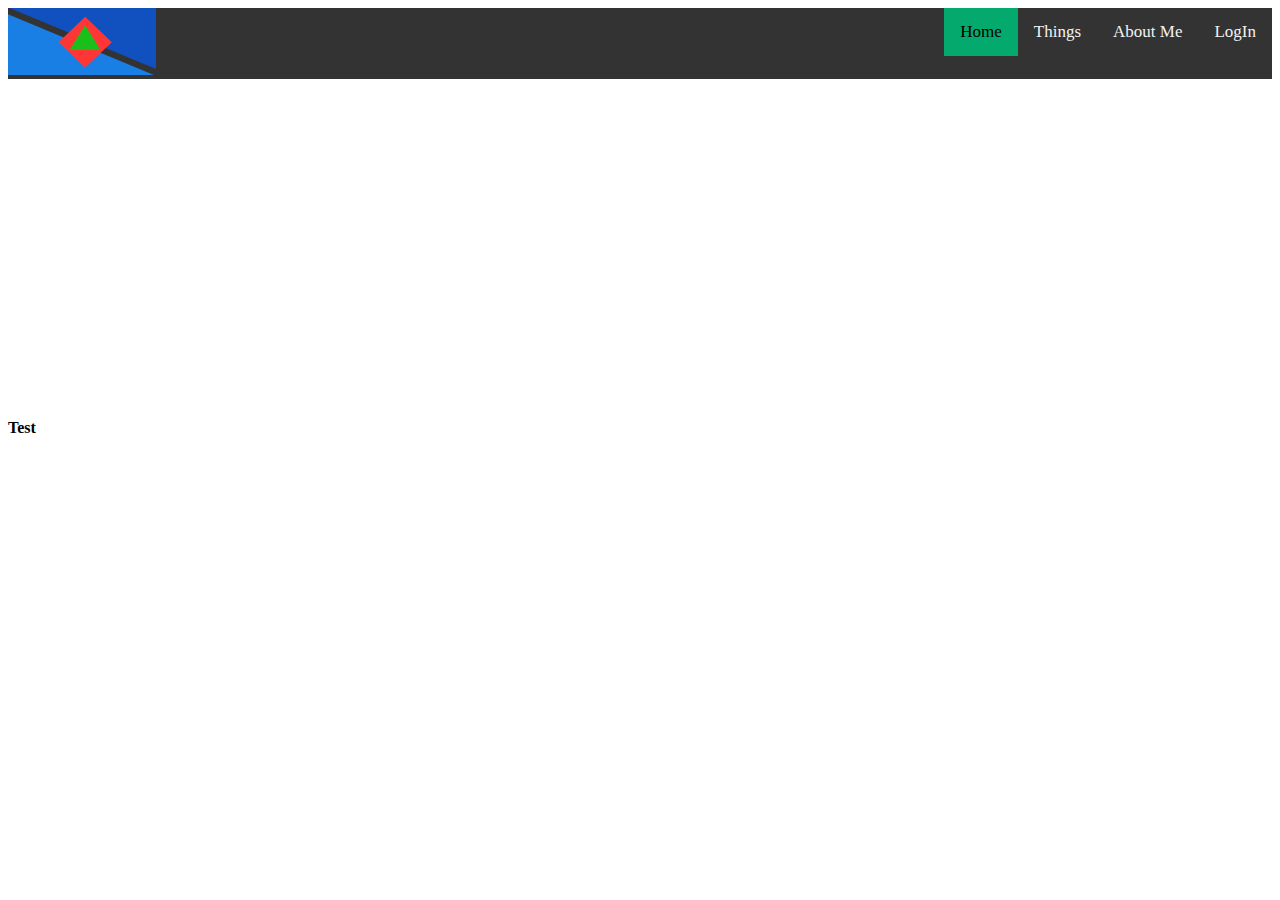
<file: Website/index.html>
<!DOCTYPE html>
<html lang="en">
<head>
    <meta charset="UTF-8">
    <meta http-equiv="X-UA-Compatible" content="IE=edge">
    <meta name="viewport" content="width=device-width, initial-scale=1.0">
    <link rel="stylesheet" href="style.css">
    <title>MindPex's Website</title>
</head>
<body class="body">
    <div class="topnav">
        
        <a class="LogIn" href="Login.html">LogIn</a>
        <a class="AboutME" href="aboutMe.html">About Me</a>
        <a class="Things" href="Things.html">Things</a>
        <a class="active" href="index.html">Home</a>
        <a href="index.html"></a>
        <img src="Images/svg.svg" alt="My Logo">
    </div>
    <h1 class="H1"><strong></h1>
        <div class="Drip2">
            <iframe width="560" height="315" src="https://www.youtube.com/embed/c8bvHVX5Epo" title="YouTube video player" frameborder="0" allow="accelerometer; autoplay; clipboard-write; encrypted-media; gyroscope; picture-in-picture" allowfullscreen></iframe>
        </div>
        Test
</body>
</html>
</file>
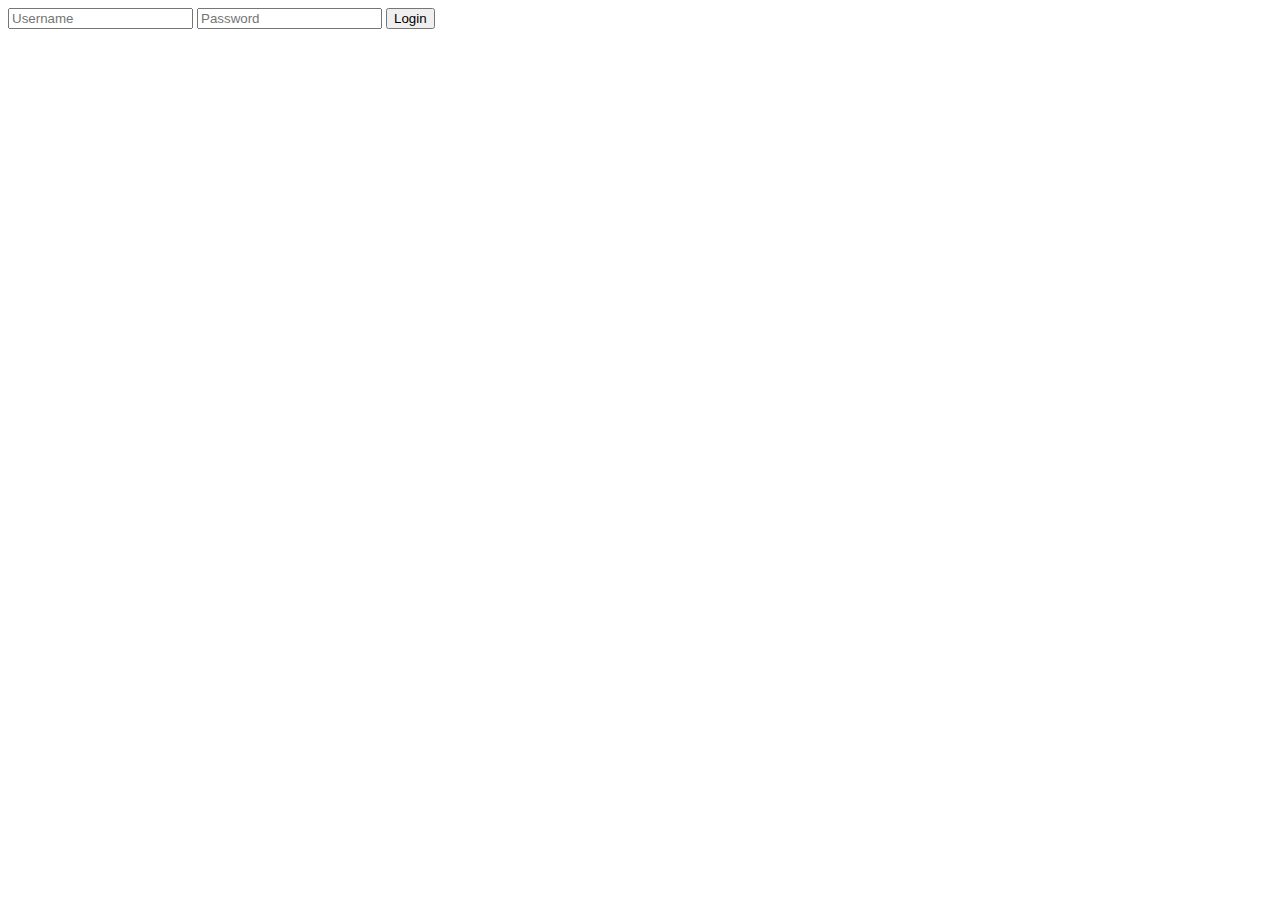
<file: Website/Login.html>
<!DOCTYPE html>
<html lang="en">
<head>
    <meta charset="UTF-8">
    <meta http-equiv="X-UA-Compatible" content="IE=edge">
    <meta name="viewport" content="width=device-width, initial-scale=1.0">
    <link rel="stylesheet" href="style.css">
    <title>LogIn Page</title>
</head>
<body>
    <input class="login" type="text" placeholder="Username">
    <input class="login" type="password" placeholder="Password">
    <button class="login">Login</button>
</body>
</html>
</file>
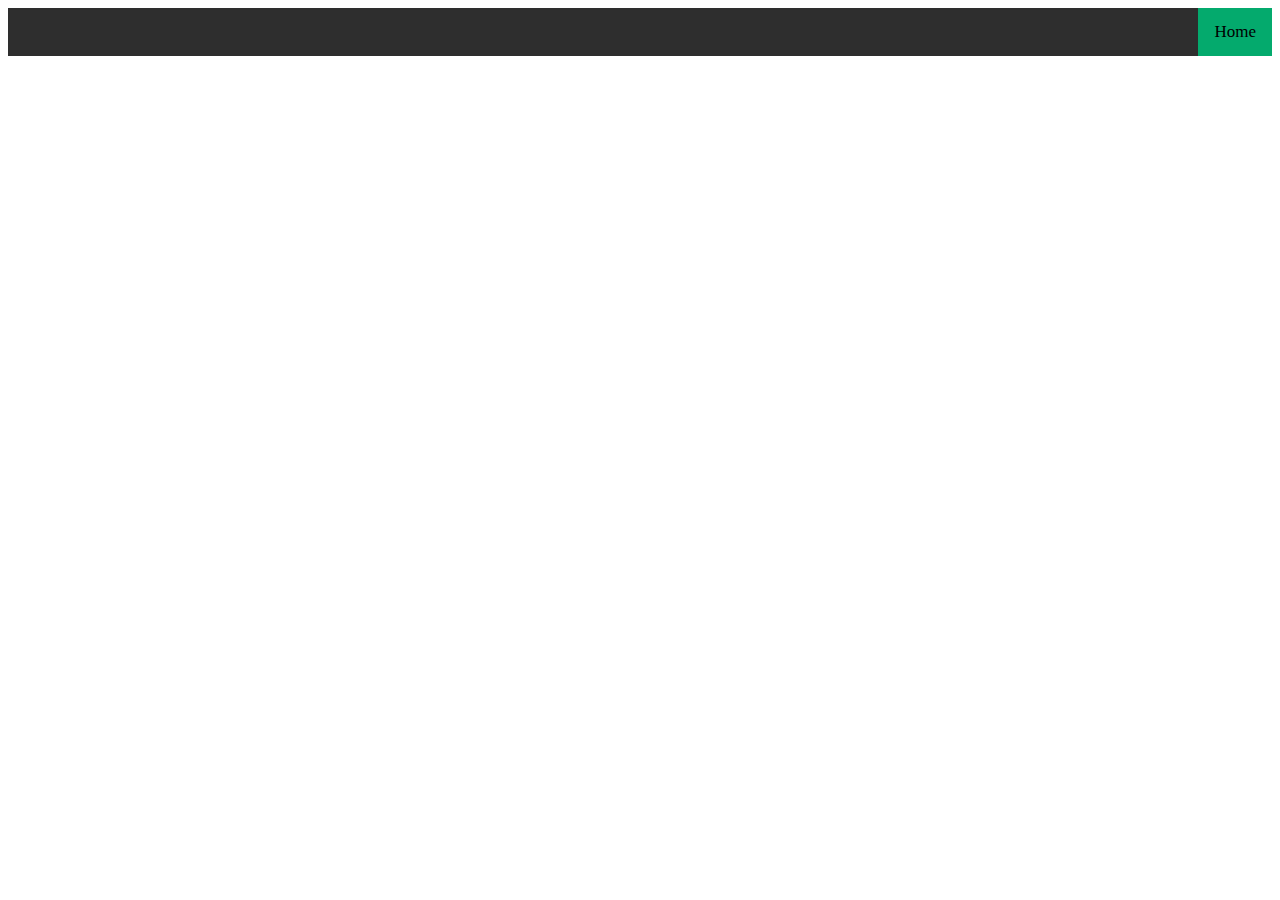
<file: Website/Things.html>
<!DOCTYPE html>
<html lang="en">
<head>
    <meta charset="UTF-8">
    <meta http-equiv="X-UA-Compatible" content="IE=edge">
    <meta name="viewport" content="width=device-width, initial-scale=1.0">
    <link rel="stylesheet" href="style2.css">
    <title>Document</title>
</head>
<body>
    <div class="topnav">
        
        <a class="active" href="index.html">Home</a>
        <a href="index.html"></a>
    </div>
</body>
</html>
</file>
<file: Website/style.css>
.topnav {
    background-color: #333;
    overflow: hidden;
}

.topnav a {
    float: right;
    color: #f2f2f2;
    text-align: center;
    padding: 14px 16px;
    text-decoration: none;
    font-size: 17px;
}
.topnav a:hover {
    background-color: #ddd;
    color: black;
}
.topnav a.active {
    background-color: #04AA6D;
    color: black;
}
.logo {
    float: left;
    size: 10in;
}
</file>
<file: Website/style2.css>
.topnav {
    background-color: rgb(46, 46, 46);
    overflow: hidden;
}

.topnav a {
    float: right;
    color: #f2f2f2;
    text-align: center;
    padding: 14px 16px;
    text-decoration: none;
    font-size: 17px;
}
.topnav a:hover {
    background-color: #ddd;
    color: black;
}
.topnav a.active {
    background-color: #04AA6D;
    color: black;
}
.logo {
    float: left;
    size: 10in;
}
</file>
